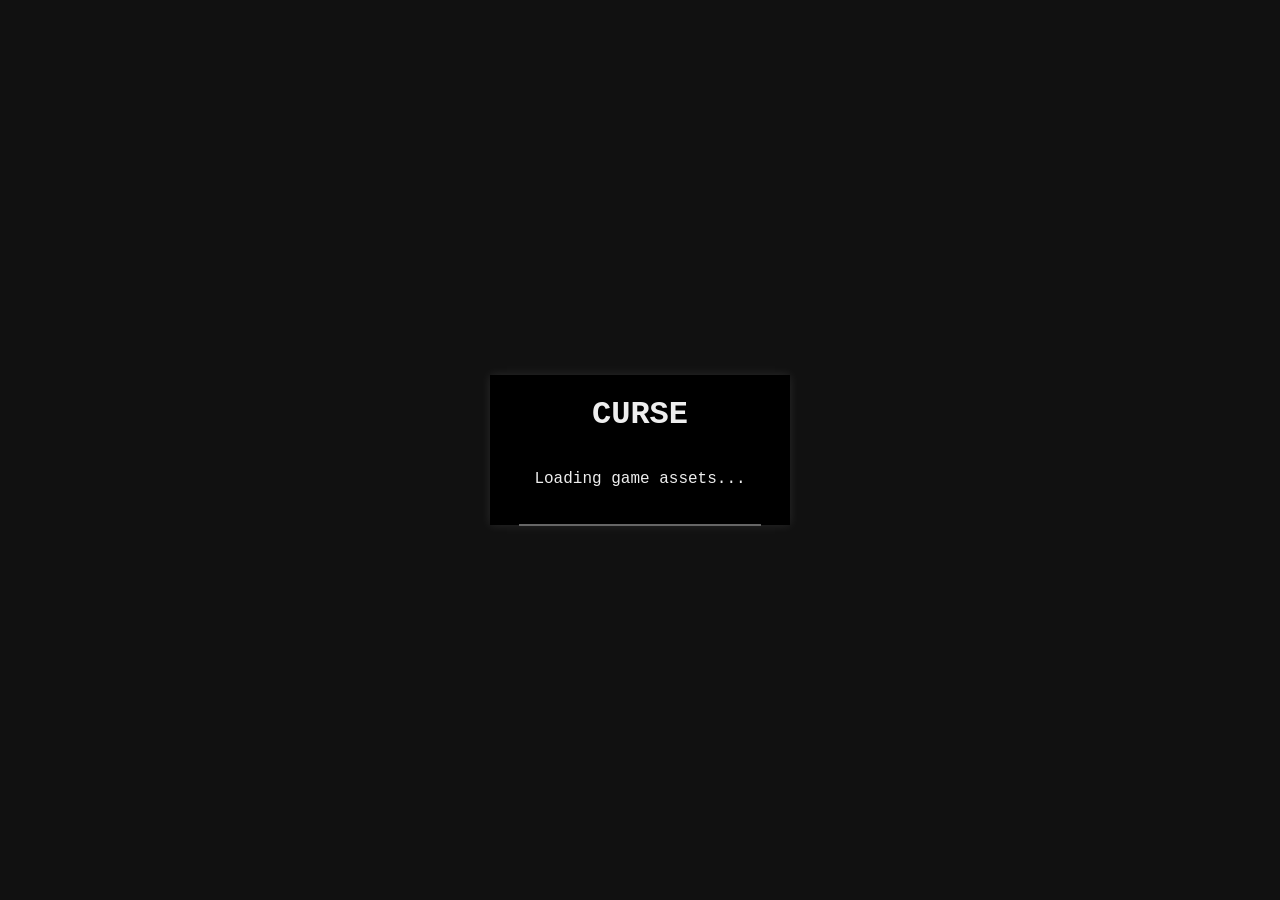
<file: index.html>
<!DOCTYPE html>
<html lang="en">
<head>
    <meta charset="UTF-8">
    <meta name="viewport" content="width=device-width, initial-scale=1.0">
    <title>Curse - Roguelike Dungeon Crawler</title>
    <style>
        body {
            margin: 0;
            padding: 0;
            background-color: #111;
            color: #eee;
            display: flex;
            justify-content: center;
            align-items: center;
            height: 100vh;
            font-family: 'Courier New', monospace;
        }
        
        #game-container {
            position: relative;
            box-shadow: 0 0 10px rgba(255, 255, 255, 0.1);
        }
        
        #game-canvas {
            display: block;
            image-rendering: pixelated;
        }
        
        #loading-screen {
            position: absolute;
            top: 0;
            left: 0;
            right: 0;
            bottom: 0;
            background-color: #000;
            display: flex;
            flex-direction: column;
            justify-content: center;
            align-items: center;
            z-index: 10;
        }
        
        #loading-progress {
            width: 80%;
            height: 20px;
            border: 1px solid #666;
            margin-top: 20px;
        }
        
        #loading-bar {
            height: 100%;
            background-color: #553377;
            width: 0%;
            transition: width 0.3s ease;
        }
        
        .hidden {
            display: none !important;
        }
    </style>
</head>
<body>
    <div id="game-container">
        <canvas id="game-canvas"></canvas>
        
        <div id="loading-screen">
            <h1>CURSE</h1>
            <p>Loading game assets...</p>
            <div id="loading-progress">
                <div id="loading-bar"></div>
            </div>
        </div>
    </div>

    <script type="module" src="./src/core/Game.js"></script>
    <script type="module">
        import Game from './src/core/Game.js';

        // Wait for DOM to load
        document.addEventListener('DOMContentLoaded', () => {
            // Get canvas element
            const canvas = document.getElementById('game-canvas');
            const loadingScreen = document.getElementById('loading-screen');
            const loadingBar = document.getElementById('loading-bar');
            
            // Create game instance
            const game = new Game(canvas, {
                onLoadProgress: (progress) => {
                    loadingBar.style.width = `${progress * 100}%`;
                },
                onLoadComplete: () => {
                    loadingScreen.classList.add('hidden');
                    game.start();
                }
            });
            
            // Initialize game
            game.initialize();
        });
    </script>
</body>
</html>
</file>
